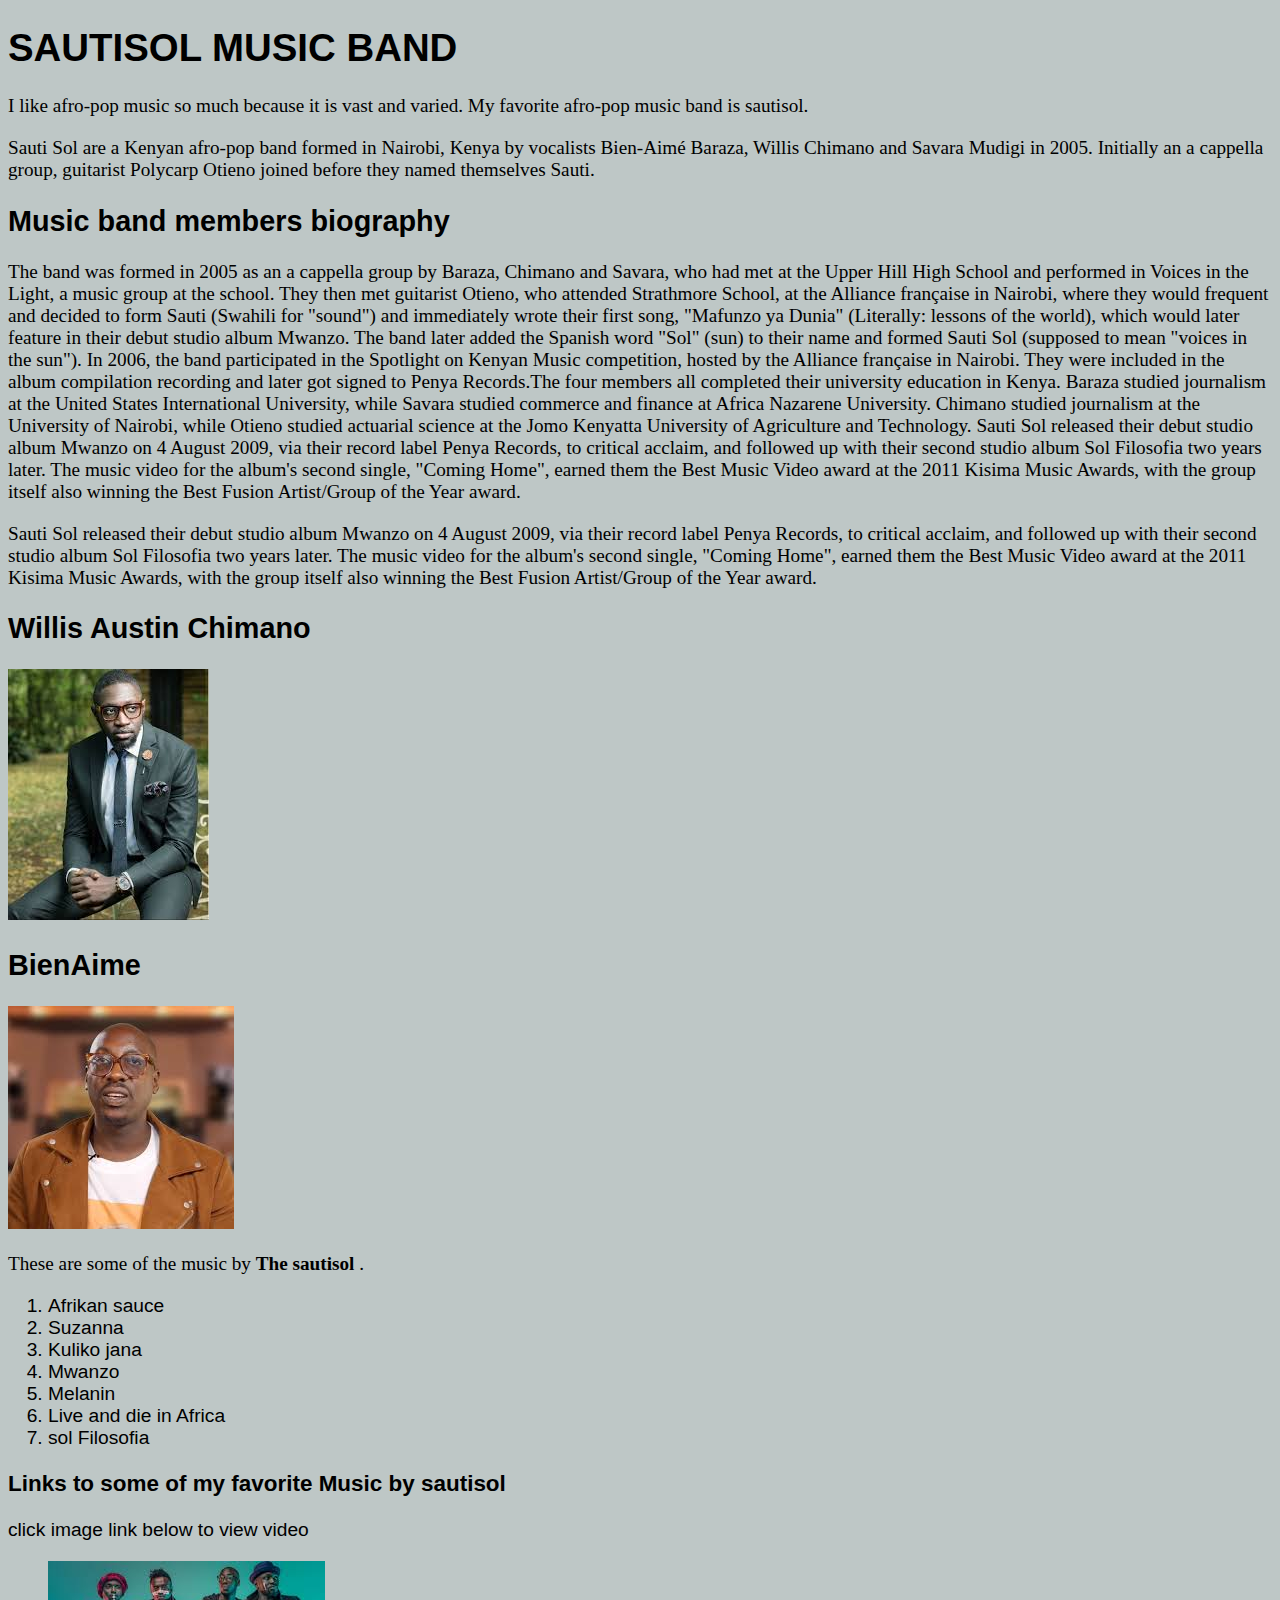
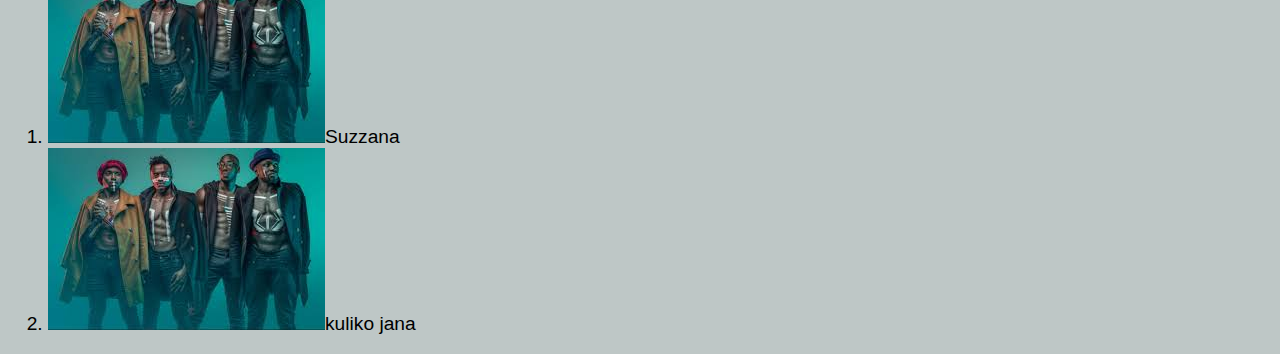
<file: index.html>
<!DOCTYPE html>
<html>
  <head>
    <title>Favorite Music Band</title>
    <meta charset="utf-8">
    <meta name="viewport" content="width=device-width">
    <link rel="stylesheet" type="text/css" href="index.css">
  </head>
 <body>
   <section>
     <!--This section is a welcomming header-->
    <h1>SAUTISOL MUSIC BAND</h1>
  
    <p>I like afro-pop music so much because it is vast and varied. My favorite afro-pop music band is sautisol.</p>
   </section>
   

  <div id="sautisol" >
      <p>Sauti Sol are a Kenyan afro-pop band formed in Nairobi, Kenya by vocalists Bien-Aimé Baraza, Willis Chimano and Savara Mudigi in 2005. Initially an a cappella group, guitarist Polycarp Otieno joined before they named themselves Sauti.

  </p>
  <h2>Music band members biography</h2>
  <p>The band was formed in 2005 as an a cappella group by Baraza, Chimano and Savara, who had met at the Upper Hill High School and performed in Voices in the Light, a music group at the school. They then met guitarist Otieno, who attended Strathmore School, at the Alliance française in Nairobi, where they would frequent and decided to form Sauti (Swahili for "sound") and immediately wrote their first song, "Mafunzo ya Dunia" (Literally: lessons of the world), which would later feature in their debut studio album Mwanzo. The band later added the Spanish word "Sol" (sun) to their name and formed Sauti Sol (supposed to mean "voices in the sun"). In 2006, the band participated in the Spotlight on Kenyan Music competition, hosted by the Alliance française in Nairobi. They were included in the album compilation recording and later got signed to Penya Records.The four members all completed their university education in Kenya. Baraza studied journalism at the United States International University, while Savara studied commerce and finance at Africa Nazarene University. Chimano studied journalism at the University of Nairobi, while Otieno studied actuarial science at the Jomo Kenyatta University of Agriculture and Technology.

    Sauti Sol released their debut studio album Mwanzo on 4 August 2009, via their record label Penya Records, to critical acclaim, and followed up with their second studio album Sol Filosofia two years later. The music video for the album's second single, "Coming Home", earned them the Best Music Video award at the 2011 Kisima Music Awards, with the group itself also winning the Best Fusion Artist/Group of the Year award.</p>
    <p>Sauti Sol released their debut studio album Mwanzo on 4 August 2009, via their record label Penya Records, to critical acclaim, and followed up with their second studio album Sol Filosofia two years later. The music video for the album's second single, "Coming Home", earned them the Best Music Video award at the 2011 Kisima Music Awards, with the group itself also winning the Best Fusion Artist/Group of the Year award.</p>
    <h2>Willis Austin Chimano</h2>
  <img src="chimano.jpeg" alt="Austin Willis Chimano">
  <h2>BienAime</h2>
  <img src="bien.jpeg" alt="Bien BienAimes">




    <p>These are some of the music by <strong>The sautisol</strong> .</p> 
    <ol class="music">
      <li>Afrikan sauce</li>
      <li>Suzanna</li>
      <li>Kuliko jana</li>
      <li>Mwanzo</li>
      <li>Melanin</li>
      <li>Live and die in Africa</li>
      <li>sol Filosofia</li>
  
    </ol>
  
    <h3>Links to some of my favorite Music by sautisol</h3>click image link below to view video
    <ol class="favorite">
      <li><a href="https://www.youtube.com/watch?v=mFBJtuQ1Llc" target="_blank"><img  src="sautiband.jpeg" alt="Video Link" ></a>Suzzana<br></li>
      
      <li><a href="https://www.youtube.com/watch?v=ojvz49lSfM4" target="_blank"><img  src="sautiband.jpeg" alt="Video Link" ></a>kuliko jana<br></li>

    
</body>
</html>
</file>
<file: index.css>
body{
    background-color: rgb(190, 199, 198);
    font-style: normal;
    font-family: Verdana, Geneva, Tahoma, sans-serif;
    font-size: larger;

}
p{
    font-family: fantasy;


h1{
    color: rgb(5, 5, 22);
    text-align: center;
    font-weight: 900;
}
h2{
    color: rgb(30, 210, 210);
    font-weight: 800;
}
h3{
    color: rgb(42, 147, 165);
    font-weight: 600;
}
h4{
    color: darkgreen;
    font-weight: 500;
}
ol.music{
    height: 200px;
    overflow: auto;
    background-color: rgb(97, 221, 230);
    width: 50%;
    font-style: oblique;
}
ol.favorite{
    list-style-type: lower-roman;
}



  li {
    
    color: rgb(34, 17, 114);

  }
  

img{
    width: 400px;
    height: auto;
}
</file>
